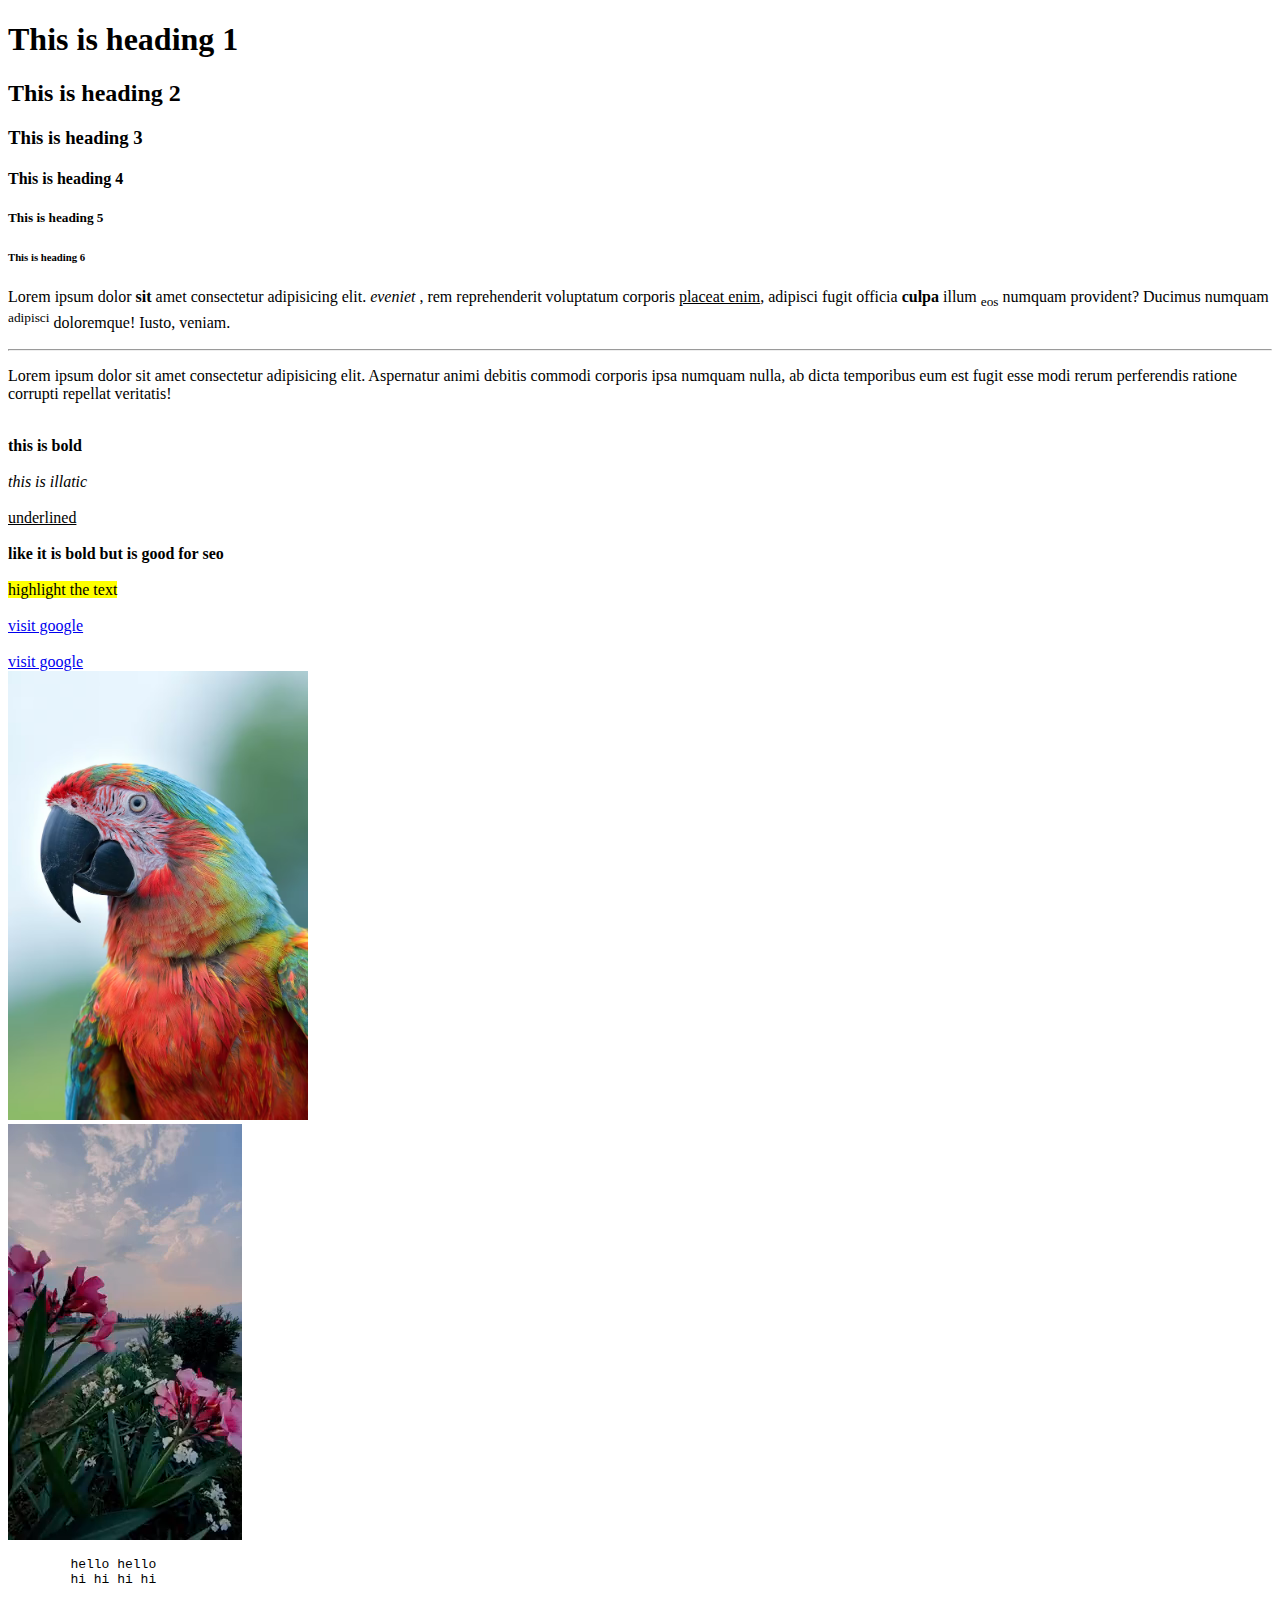
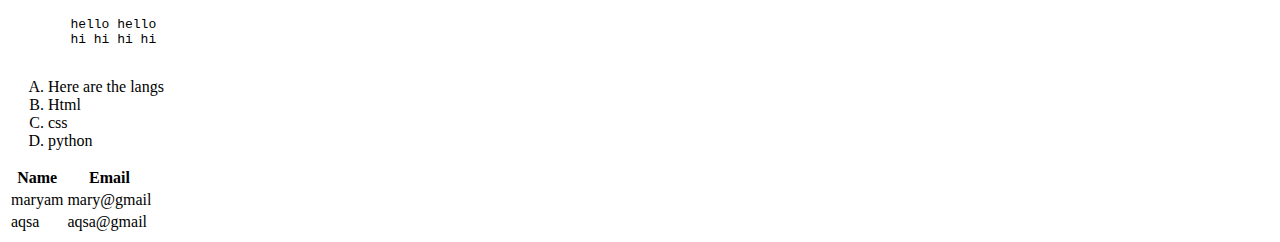
<file: index.html>
<!DOCTYPE html>
<html lang="en">
<head>
    <meta charset="UTF-8">
    <meta http-equiv="X-UA-Compatible" content="IE=edge">
    <meta name="viewport" content="width=device-width, initial-scale=1.0">
    <title>Document</title>
</head>
<body>
    <h1> This is heading 1</h1>
    <h2> This is heading 2</h2>
    <h3> This is heading 3</h3>
    <h4> This is heading 4</h4>
    <h5> This is heading 5</h5>
    <h6> This is heading 6</h6>
    <p>Lorem ipsum dolor <b>sit</b> amet consectetur adipisicing elit. <i>eveniet</i> ,
    rem reprehenderit voluptatum corporis <u>placeat enim</u>, adipisci fugit officia <strong>culpa</strong> illum <sub>eos</sub> numquam provident?
    Ducimus numquam <sup>adipisci</sup> doloremque! Iusto, veniam.</p>

    <hr><p>Lorem ipsum dolor sit amet consectetur adipisicing elit. Aspernatur animi debitis commodi corporis ipsa numquam nulla, ab dicta temporibus eum est fugit esse modi rerum perferendis ratione corrupti repellat veritatis!</p></hr>
    <!-- this is bold tag -->
    <br><b>this is bold </b></br>
    <!-- this is illatic tag -->
    <br><i>this is illatic</i></br>
    <!-- this is underline tag -->
    <br><u>underlined</u></br>
    <!-- this is strong tag better for seo act like bold tag -->
    <br><strong>like it is bold  but is good for seo</strong></br>
    <!-- this is highlight tag -->
    <br><mark>highlight the text</mark></br>


    <!-- it will open not in new tab -->
    <br><a href="https://www.google.com/" target="_self"> visit google</a></br>
    <!-- it will open in new tab -->
    <br><a href="https://www.google.com/" target="_blank"> visit google</a></br>

    <!-- src contains the link of the image in the file and alt contains the text for the image
    text is imp because
    1. it is good for seo 
    2. if the image is not load it should show the text alteast -->

    <img src="./img.jpg" alt="bird" width ="300p">

    <!-- audio and video tags have autoplay, muted controls -->

    <audio src=""></audio>
    <br><video src="./video.mp4" muted autoplay></video></br>

        <!-- this is pre tag for specific spacing it solves the quim problem -->
    <pre>
        hello hello
        hi hi hi hi
        <br>
        hello hello
        hi hi hi hi
    </pre>

    <!-- this is ordered list tag, further we add the list to have the orders -->

    <ol type="A">
        <li>Here are the langs</li>
        <li>Html</li>
        <li>css</li>
        <li>python</li>

    </ol>


    <table>
        <tr>
            <th>Name</th>
            <th>Email</th>
        </tr>

        <tr>
            <td>maryam </td>
            <td>mary@gmail</td>

        </tr>
        <tr>
            <td>aqsa </td>
            <td>aqsa@gmail</td>

        </tr>

    </table>


 
</body>
</html>
</file>
